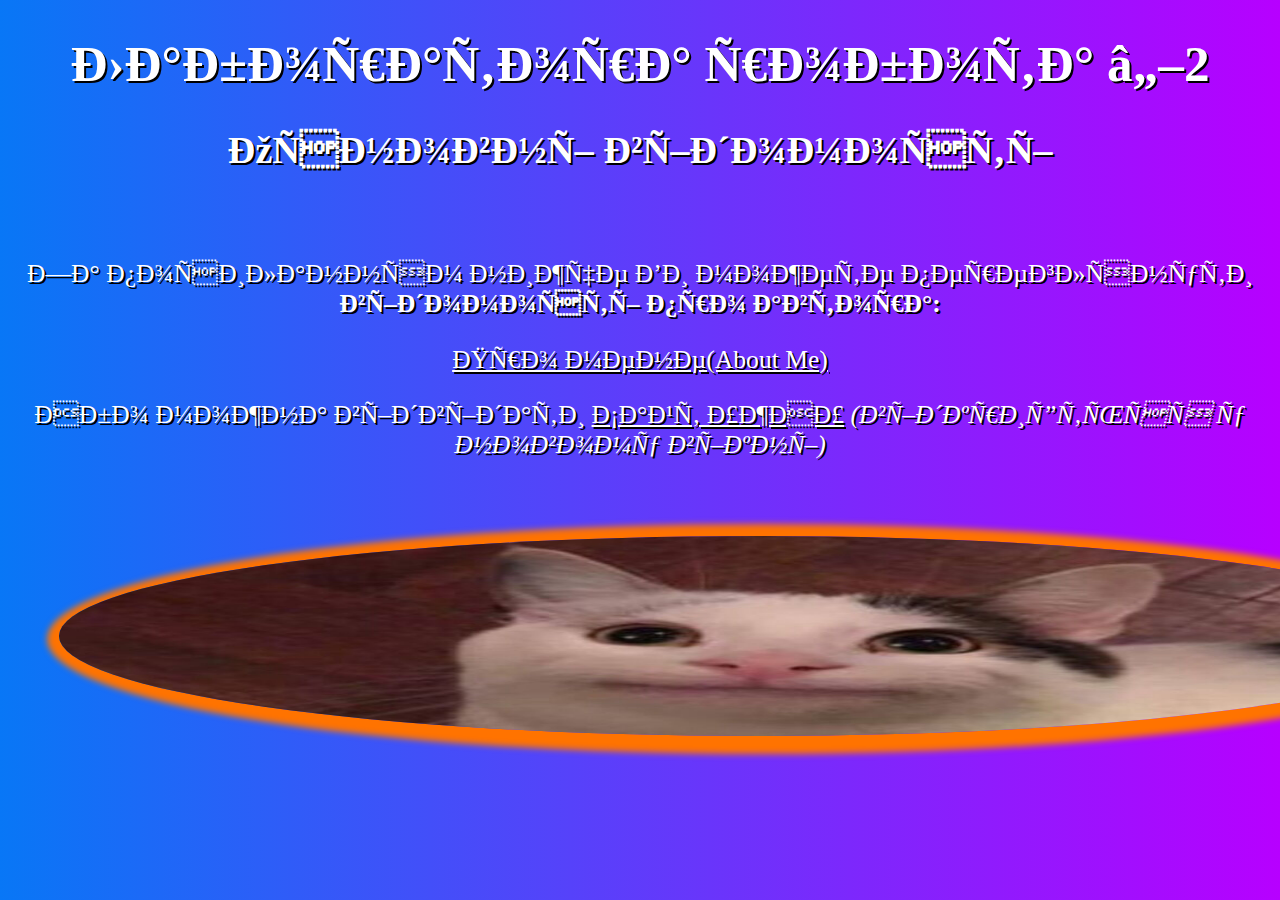
<file: lab 2/index.html>
<!DOCTYPE html>
<html lang="ua">
    <head>
        <title>Second Lab</title>
        <meta charset="uyf-8">
        <link href="style.css" rel="stylesheet">
    </head>
    <body>
        <!-- main inforvation -->
        <div class="main">
            <h1>Лаборатора робота №2</h1>
            <h2>Основні відомості</h2>
            <br>
            <p>За посиланням нижче Ви можете переглянути <b>відомості про автора:</b></p>
            <a href="author.html">Про мене(About Me)</a>
            <p>Або можна відвідати <a href="https://www.uzhnu.edu.ua/" target="_blank">Сайт УжНУ</a> <i>(відкриється у новому вікні)</i></p>
        </div>
        <img src="cat.jpg" width="1400px" height="200px" class="img2">
    </body>
</html>
</file>
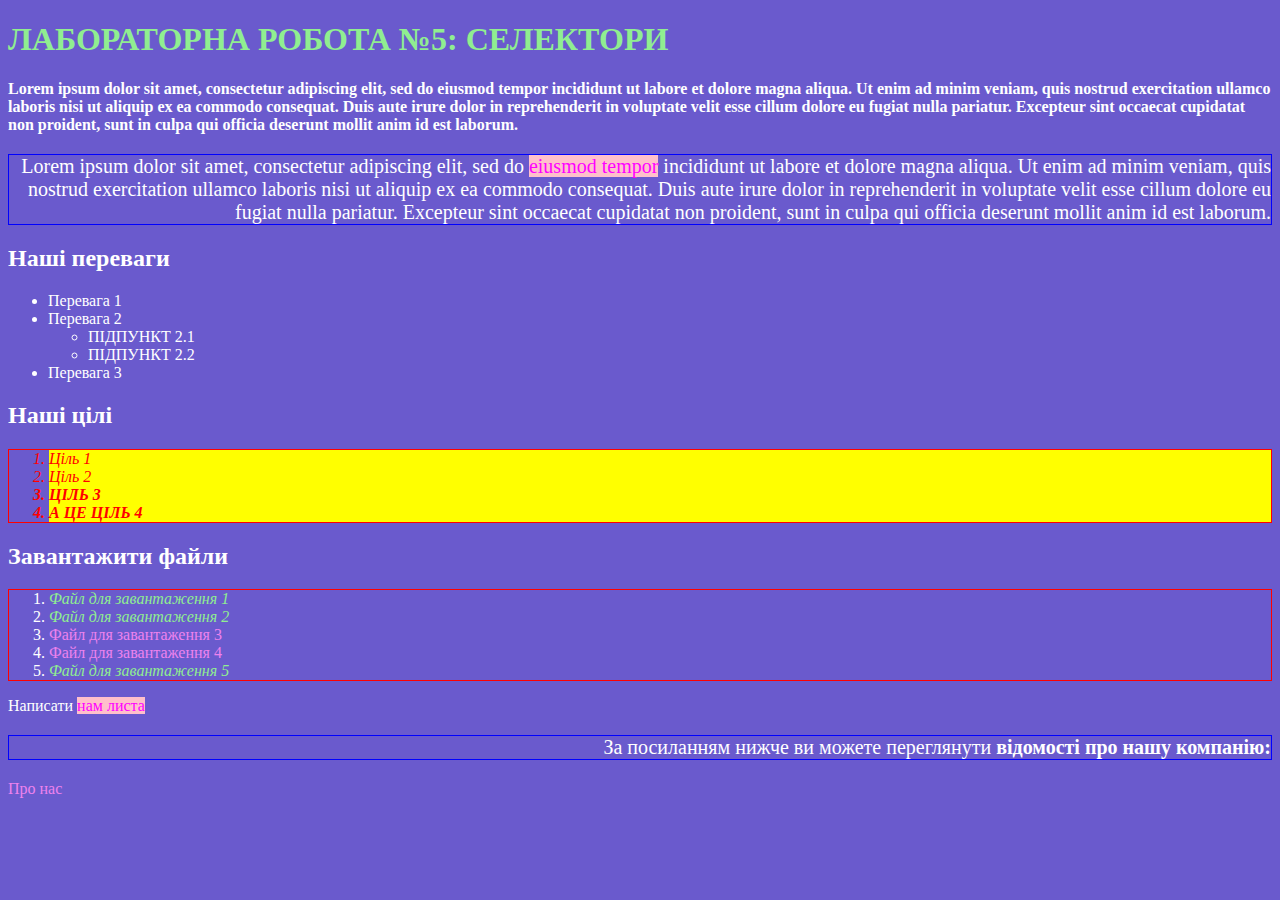
<file: lab 5/index.html>
<!DOCTYPE html>
<html lang="en">
    <head>
        <meta charset="UTF-8">
        <meta name="viewport" content="width=device-width, initial-scale=1.0">
        <link rel="stylesheet" href="style.css">
        <title>lab 5</title>
    </head>
    <body>
        <h1 id="main-title" class="title">Лабораторна робота №5: селектори</h1>
        <p class="bold">Lorem ipsum dolor sit amet, consectetur adipiscing elit, sed do eiusmod tempor incididunt ut labore et dolore magna aliqua. Ut enim ad minim veniam, quis nostrud exercitation ullamco laboris nisi ut aliquip ex ea commodo consequat. Duis aute irure dolor in reprehenderit in voluptate velit esse cillum dolore eu fugiat nulla pariatur. Excepteur sint occaecat cupidatat non proident, sunt in culpa qui officia deserunt mollit anim id est laborum.</p>
        <p>Lorem ipsum dolor sit amet, consectetur adipiscing elit, sed do <a href="link.html">eiusmod tempor</a> incididunt ut labore et dolore magna aliqua. Ut enim ad minim veniam, quis nostrud exercitation ullamco laboris nisi ut aliquip ex ea commodo consequat. Duis aute irure dolor in reprehenderit in voluptate velit esse cillum dolore eu fugiat nulla pariatur. Excepteur sint occaecat cupidatat non proident, sunt in culpa qui officia deserunt mollit anim id est laborum.</p>

        <h2>Наші переваги</h2>
        <ul>
            <li>Перевага 1</li>
            <li>Перевага 2
            <ul>
                <li>Підпункт 2.1</li>
                <li>Підпункт 2.2</li>
            </ul>
            </li>
            <li>Перевага 3</li>
        </ul>

        <h2>Наші цілі</h2>
        <ol class="ol-red-text">
            <li class="list__item"><span>Ціль 1</span></li>
            <li class="list__item"><span>Ціль 2</span></li>
            <li class="list__item bold"><span>Ціль 3</span></li>
            <li class="list__item bold"><span>А це ціль 4</span></li>
        </ol> 

        <h2>Завантажити файли</h2>
        <ol>
            <li><a href="file1.pdf">Файл для завантаження 1</a></li>
            <li><a href="file2.pdf">Файл для завантаження 2</a></li>
            <li><a href="file3.docx">Файл для завантаження 3</a></li>
            <li><a href="file4.docx">Файл для завантаження 4</a></li>
            <li><a href="file5.pdf">Файл для завантаження 5</a></li>
        </ol>

        <p>Написати <a href="mailto:student@student.uzhnu.edu.ua">нам листа</a></p>
        <p>За посиланням нижче ви можете переглянути <strong>відомості про нашу компанію:</strong></p>
        <a href="about.html">Про нас</a>
    </body>
</html>
</file>
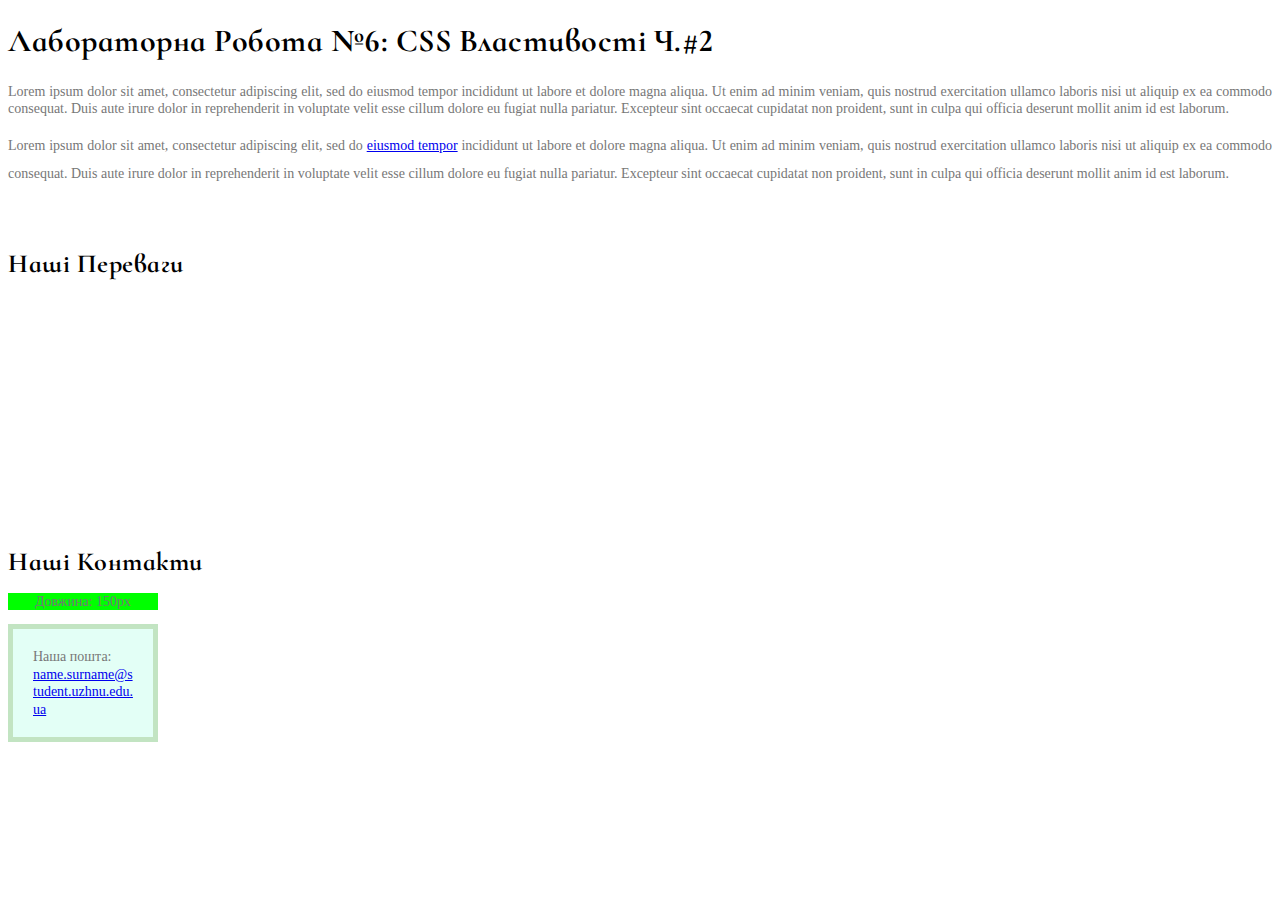
<file: lab 6/index.html>
<!DOCTYPE html>
<html lang="en">
<head>
    <meta charset="UTF-8">
    <meta name="viewport" content="width=device-width, initial-scale=1.0">
    <link rel="stylesheet" href="style.css">
    <link href="https://fonts.googleapis.com/css2?family=Cormorant+Infant:wght@700&display=swap" rel="stylesheet">
    <title>Лабораторна робота №6</title>
</head>
<body>
    <h1>Лабораторна робота №6: CSS властивості ч.#2</h1>
    <p>Lorem ipsum dolor sit amet, consectetur adipiscing elit, sed do eiusmod tempor incididunt ut labore et dolore magna aliqua. Ut enim ad minim veniam, quis nostrud exercitation ullamco laboris nisi ut aliquip ex ea commodo consequat. Duis aute irure dolor in reprehenderit in voluptate velit esse cillum dolore eu fugiat nulla pariatur. Excepteur sint occaecat cupidatat non proident, sunt in culpa qui officia deserunt mollit anim id est laborum.</p>
    
    <p class="double-line">Lorem ipsum dolor sit amet, consectetur adipiscing elit, sed do <a href="link.html">eiusmod tempor</a> incididunt ut labore et dolore magna aliqua. Ut enim ad minim veniam, quis nostrud exercitation ullamco laboris nisi ut aliquip ex ea commodo consequat. Duis aute irure dolor in reprehenderit in voluptate velit esse cillum dolore eu fugiat nulla pariatur. Excepteur sint occaecat cupidatat non proident, sunt in culpa qui officia deserunt mollit anim id est laborum.</p>

    <h2>Наші переваги</h2>
    <ul class="our-adv">
      <li>Перевага 1</li>
      <li>Перевага 2
        <ul>
          <li>Підпункт 2.1</li>
          <li>Підпункт 2.2</li>
        </ul>
      </li>
      <li>Перевага 3</li>
    </ul>
    
    <h2>Наші контакти</h2>
    <p class="ruler">Довжина: 150px</p>
    
    <div class="mail-box">
      <p>Наша пошта: <a href="mailto:name.surname@student.uzhnu.edu.ua">name.surname@student.uzhnu.edu.ua</a></p>
    </div>
</body>
</html>
</file>
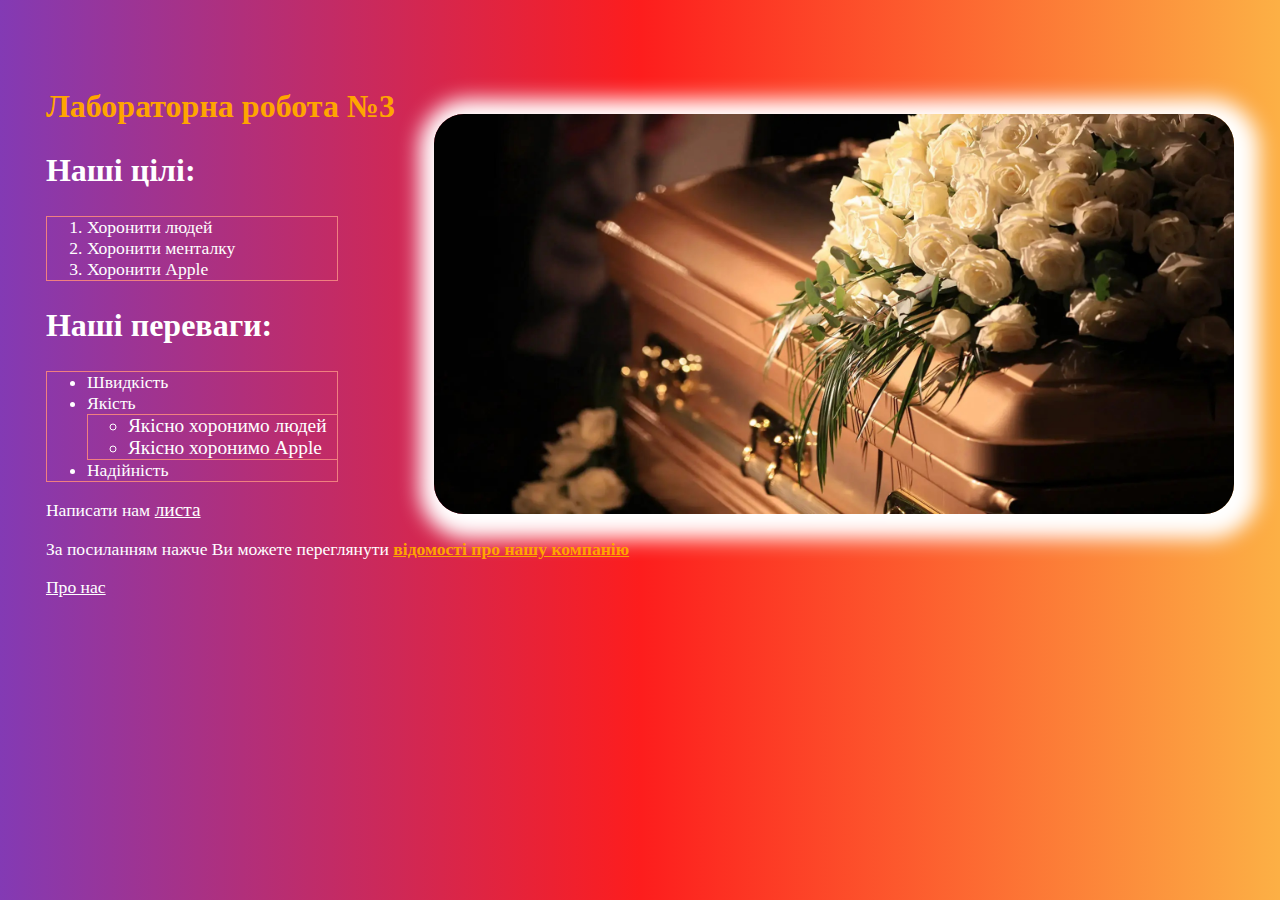
<file: Lab-3/index.html>
<!DOCTYPE html>
<html lang=uk-ua>
  <head>
    <meta charset=utf-8>
    <link href="styles/styles.css" rel="stylesheet">
    <script src="scripts/app.js"></script>
    <link rel="icon" type="image/x-icon" href="images/banners/icon.ico">
    <title>Лабка №3</title>
  </head>
  <body>
    <img src="images/banners/img1.jpg" class="img1" width="800px" height="400px">
    <div class="main">
      <h1>Лабораторна робота №3</h1>
    <h2>Наші цілі:</h2>
    <ol>
      <li>Хоронити людей</li>
      <li>Хоронити менталку</li>
      <li>Хоронити Apple</li>
    </ol>
    <h2>Наші переваги:
    </h2>
    <ul>
      <li>Швидкість</li>
      <li>Якість
        <ul>
          <li>Якісно хоронимо людей</li>
          <li>Якісно хоронимо Apple</li>
        </ul>
      </li>
      <li>Надійність</li>
    </ul>
    <p>Написати нам <a href="mailto:lazor.stanislav@student.uzhnu.edu.ua">листа</a></p>
    <p>За посиланням нажче Ви можете переглянути <b>відомості про нашу компанію</b></p>
    <a href="pages/author.html">Про нас</a>
    </div>
    <div class="clearfix"></div>
  </body>
</html>
</file>
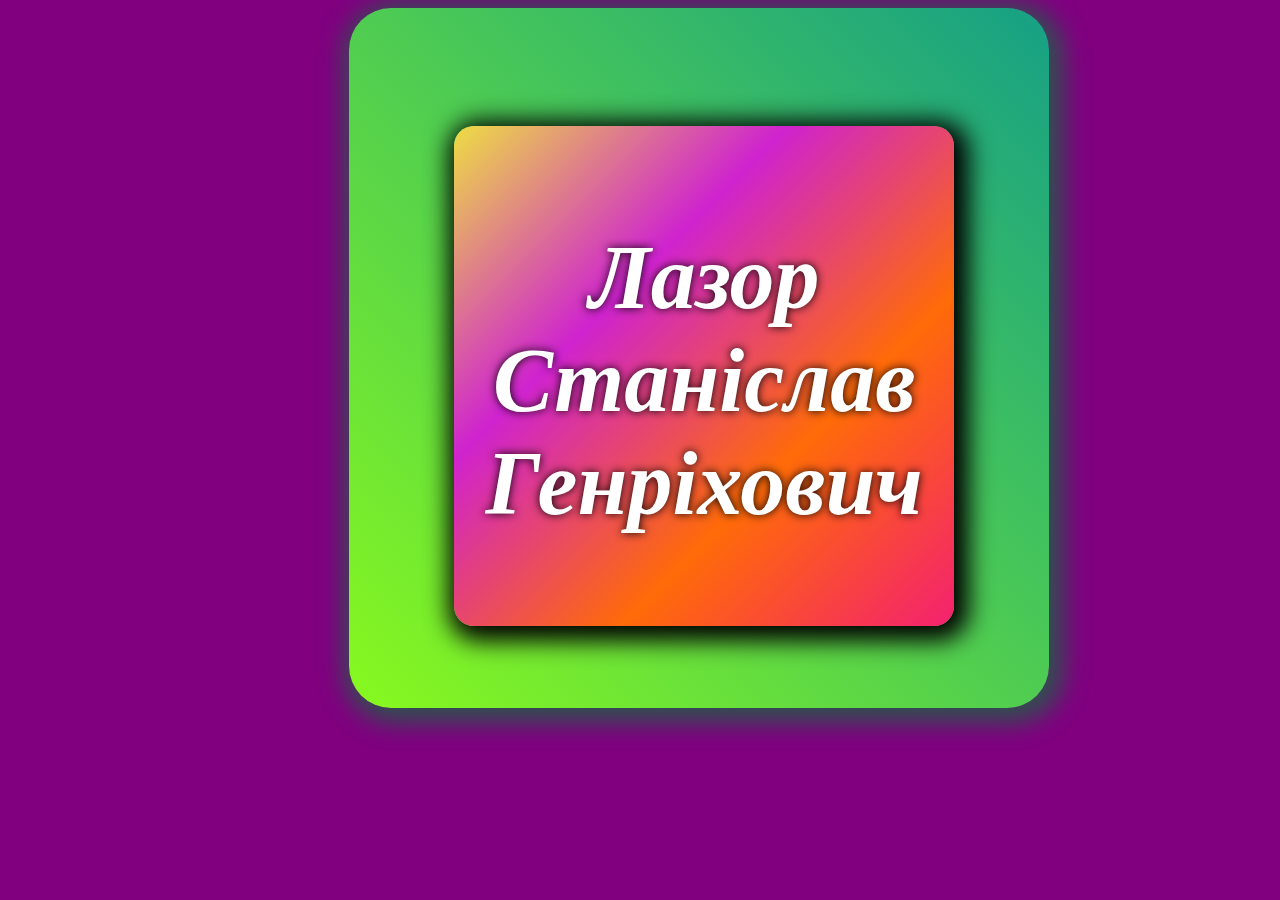
<file: lab 1/fun.html>
<!DOCTYPE html>
<html>
    <head>
        <title>Some fun shit</title>
        <meta charset="utf-8">
        <link href="funstyle.css" rel="stylesheet">
    </head>
    <body>
        <div class="main">
            <br>
            <div class="shit">
                <h1>Лазор Станіслав Генріхович</h1>
            </div>
        </div>   
    </body>
</html>
</file>
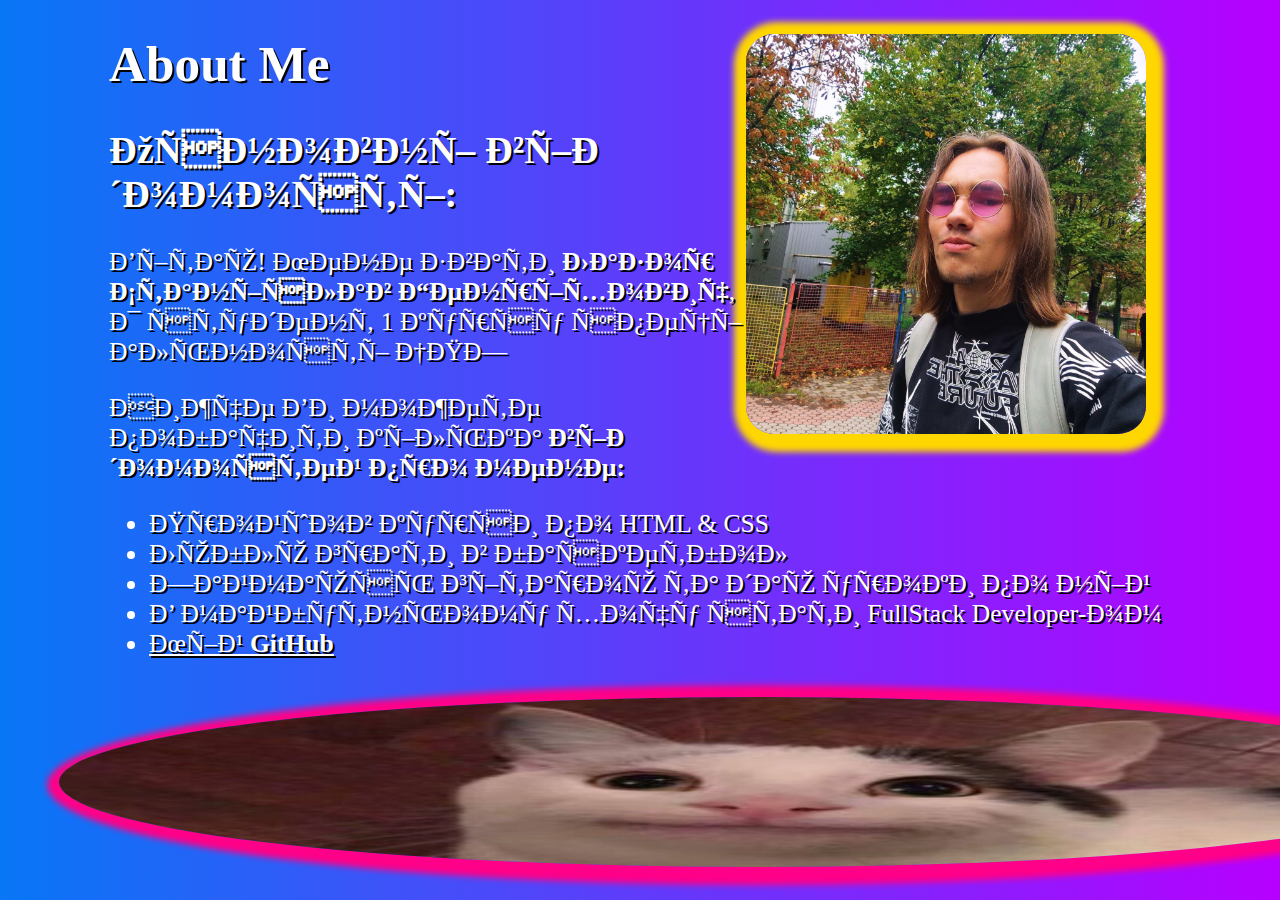
<file: lab 2/author.html>
<!DOCTYPE html>
<html lang="ua">
    <head>
        <title>Aboun Me</title>
        <meta charset="uyf-8">
        <link href="styleauthor.css" rel="stylesheet">
    </head>
    <body>
        <img src="me.jpg" width="400px" height="400px" class="img1">
        <div class="main">
            <h1>About Me</h1>
            <h2>Основні відомості:</h2>
            <p>Вітаю! Мене звати <b>Лазор Станіслав Генріхович</b>, Я студент 1 курсу спеціальності ІПЗ</p>
            <p>Нижче Ви можете побачити кілька <b>відомостей про мене:</b></p>
            <!-- with help of <ul> add some info about me -->
            <ul>
                <li>Пройшов курси по HTML & CSS</li>
                <li>Люблю грати в баскетбол</li>
                <li>Займаюсь гітарою та даю уроки по ній</li>
                <li>В майбутньому хочу стати FullStack Developer-ом</li>
                <li><a href="https://github.com/StasLazor">Мій <b>GitHub</b></a></li>
            </ul>
        </div>
        <div class="clearfix"></div>
        <img src="cat.jpg" width="1400px" height="170px" class="img2">
    </body>
</html>
</file>
<file: lab 2/style.css>
/* A lil bit of css */
body{
    background-image: linear-gradient(to left, rgb(183, 0, 255) , rgb(8, 119, 246));
}
.main{
    text-align: center;
    color: white;
    font-size: 160%;    
    text-shadow: 2px 2px black;
}
a{
    color: white;
}
.img2{
    box-shadow: 3px 3px 6px 15px rgb(255, 115, 0);
    margin-top: 4%;
    margin-left: 4%;
    border-radius: 50%;
}
</file>
<file: lab 5/style.css>
body{
    background-color: #6a5acd;
    color: white;
}
h1.title {
  text-transform: uppercase;
}

.ol-red-text {
  color: #ff0000;
}

.list__item {
  background-color: yellow;
  font-style: italic;
}

ol {
  border: 1px solid red;
}

#main-title {
  color: lightgreen;
}

a[href$=".pdf"] {
  color: lightgreen;
  font-style: italic;
}

a {
  color: violet;
  text-decoration: none;
}

ul ul {
  text-transform: uppercase;
}

p a {
  color: magenta;
  background-color: pink !important;
}

.bold {
  font-weight: bold;
}

li.bold {
  text-transform: uppercase;
}

p:last-of-type, p:nth-of-type(2) {
  text-align: right;
  border: 1px solid blue;
  font-size: 20px;
}

h1 {
  color: red; /*!important*/
}

* {
  box-sizing: border-box;
}

.list__item span {
  background-color: yellow;
  display: inline-block;
}
</file>
<file: lab 6/style.css>
/* 1. Для всього документу встановіть наступний шрифт: назва serif, розмір 14px, міжрядковий інтервал 1.25, колір #777  */
body {
    font-family: serif;
    font-size: 14px;
    line-height: 1.25;
    color: #777;
}

/* 2. Для всіх вкладених списків встановіть курсивний жирний шрифт */
ul ul {
    font-style: italic;
    font-weight: bold;
}

/* 3. Встановіть на всі заголовки шрифт 'Cormorant Infant', міжлітерний інтервал 0.5px, чорний колір і кожне слово з великої букви */
h1, h2 {
    font-family: 'Cormorant Infant', serif;
    letter-spacing: 0.5px;
    color: black;
    text-transform: capitalize;
}

/* 4. Збільшість заголовки першого рівня до 32px */
h1 {
    font-size: 32px;
}

/* 5. Заголовки другого рівня зробіть 26px */
h2 {
    font-size: 26px;
}

/* 6. Для другого абзацу за класом встановіть подвійний міжрядковий інтервал */
.double-line {
    line-height: 2;
}

/* 7. Додайте клас mail-box до div і задайте наступні йому властивості */
.mail-box {
    width: 150px;
    background-color: #E3FFF6;
    border: 5px solid #C2E4C2;
    padding: 5px 20px;
    box-sizing: border-box;
}

/* 8. Заставте блок стати вказаною довжиною - 150 пікселів */
.ruler {
    width: 150px;
    text-align: center;
    background-color: lime;
}

/* 9. Заставте текст пошти ламатись */
.mail-box a {
    word-wrap: break-word;
}

/* 10. Емейл починатись з нового рядку */
.mail-box a {
    display: block;
}

/* 11. Усі абзаци вирівняйте по ширині */
p {
    text-align: justify;
}

/* 12. Списку наших переваг встановіть стилі */
.our-adv {
    background-image: url('http://picsum.photos/id/357/700/400?blur=5');
    background-size: cover;
    background-position: center;
    padding-top: 30px;
    padding-bottom: 60px;
    color: white;
    font-size: 16px;
}

/* 14. Задайте усім заголовкам другого рівня верхній зовнішній відступ у 60 пікселів, нижній - у 0 пікселів */
h2 {
    margin-top: 60px;
    margin-bottom: 0;
}
</file>
<file: Lab-3/styles/styles.css>
body{
    background-image: linear-gradient(to right, rgb(131, 58, 180) , rgb(253, 29, 29), rgb(252, 176, 69));
}
i, em, span, b, strong {
    color: orange;
    text-decoration: underline;
}
ol, ul {
    border: 1px solid lightcoral;
    width: 250px;
    overflow: hidden;
}
h1{
    color: orange;
    font-size: 200%;
}
h2{
    color: white;
    font-size: 200%;
}
li, p, a{
    color: white;
    font-size: 110%;
}
.img1{
    float: right;
    border-radius: 30px;
    box-shadow: 5px 5px 20px 20px white;
    margin-right: 3%;
    margin-top: 2%;
}
.main{
    margin-left: 3%;
    margin-top: 7%;
}
.clearfix{
    clear: both;
}
</file>
<file: lab 1/funstyle.css>
body{
    background-color: purple;
}
.main{
    background-image: linear-gradient(to right top,#88f91e 0%, #16A085 100%);
    text-align: center;
    margin-left: 27%;
    width: 700px;
    height: 700px;
    border-radius: 6%;
    box-shadow:5px 5px 25px 10px darkslategray;
}
.shit{
    background-image: linear-gradient(to left top, #f32170, #ff6b08, #cf23cf, #eedd44);
    text-align: center;
    margin-top: 100px;
    margin-left: 15%;
    width: 500px;
    height: 500px;
    border-radius: 4%;
    box-shadow: 5px 5px 25px 10px black;
}
h1{
    color: white;
    font-size: 90px;
    text-align: center;
    padding-top: 20%;
    font-style: italic;
    text-shadow: 0 0 10px black;
}
</file>
<file: lab 2/styleauthor.css>
/* some css */
body{
    background-image: linear-gradient(to left, rgb(183, 0, 255) , rgb(8, 119, 246));
}
.main{
    color: white;
    font-size: 160%;
    margin-left: 8%;
    text-shadow: 2px 2px black;
}
a{
    color: white;
}
.img1{
    border-radius: 7%;
    box-shadow: 3px 3px 6px 15px gold;
    float: right;
    margin-right: 10%;
}
.clearfix{
    clear: both;
}
.img2{
    border-radius: 100%;
    margin-left: 4%;
    margin-top: 1%;
    box-shadow: 3px 3px 6px 15px rgb(255, 0, 136);
}
</file>
